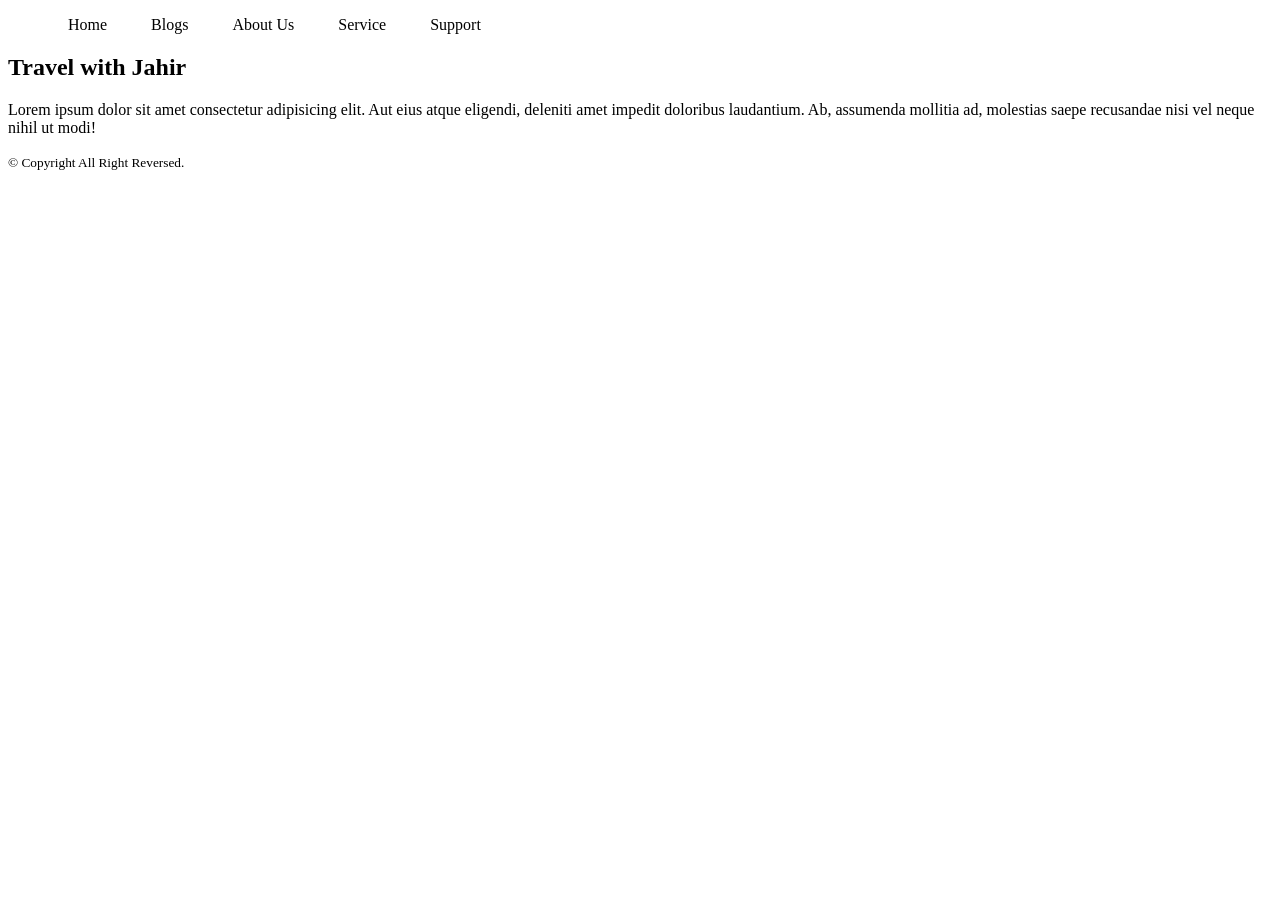
<file: index.html>
<!DOCTYPE html>
<html lang="en">

<head>
    <meta charset="UTF-8">
    <meta name="viewport" content="width=device-width, initial-scale=1.0">
    <title>June First</title>
    <link rel="stylesheet" href="styles/style.css">
</head>

<body>
    <header>
        <nav>
            <ul>
                <li><a href=""></a>Home</li>
                <li><a href=""></a>Blogs</li>
                <li><a href=""></a>About Us</li>
                <li><a href=""></a>Service</li>
                <li><a href=""></a>Support</li>

            </ul>
        </nav>
    </header>
    <main>
        <h2>Travel with Jahir</h2>
        <p>Lorem ipsum dolor sit amet consectetur adipisicing elit. Aut eius atque eligendi, deleniti amet impedit
            doloribus laudantium. Ab, assumenda mollitia ad, molestias saepe recusandae nisi vel neque nihil ut modi!
        </p>
    </main>
    <footer>
        <p><small>&copy; Copyright All Right Reversed.</small></p>
    </footer>
    <!-- <iframe width="560" height="315" src="https://www.youtube.com/embed/7-j_T_0rMZw?si=mErCOVohGdcnsRCI"
        title="YouTube video player" frameborder="0"
        allow="accelerometer; autoplay; clipboard-write; encrypted-media; gyroscope; picture-in-picture; web-share"
        referrerpolicy="strict-origin-when-cross-origin" allowfullscreen></iframe> -->
    </div>

</body>

</html>
</file>
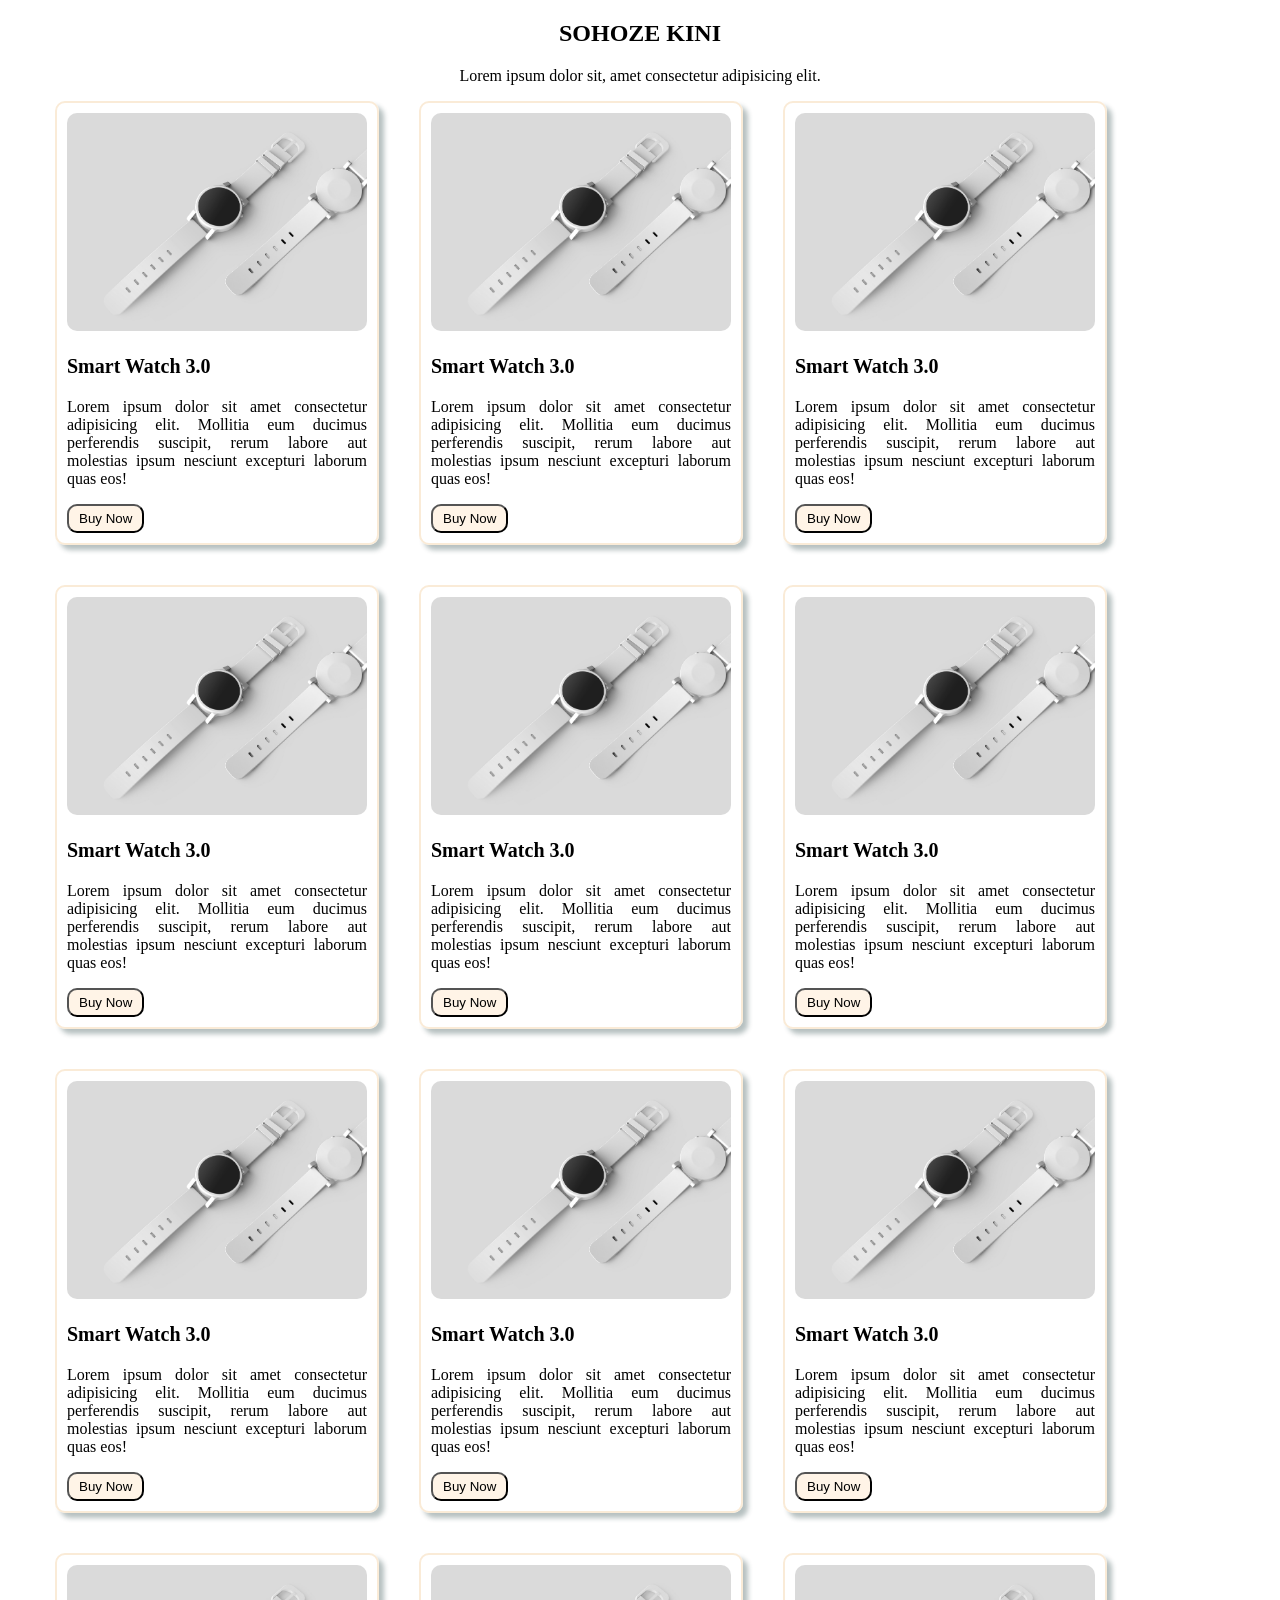
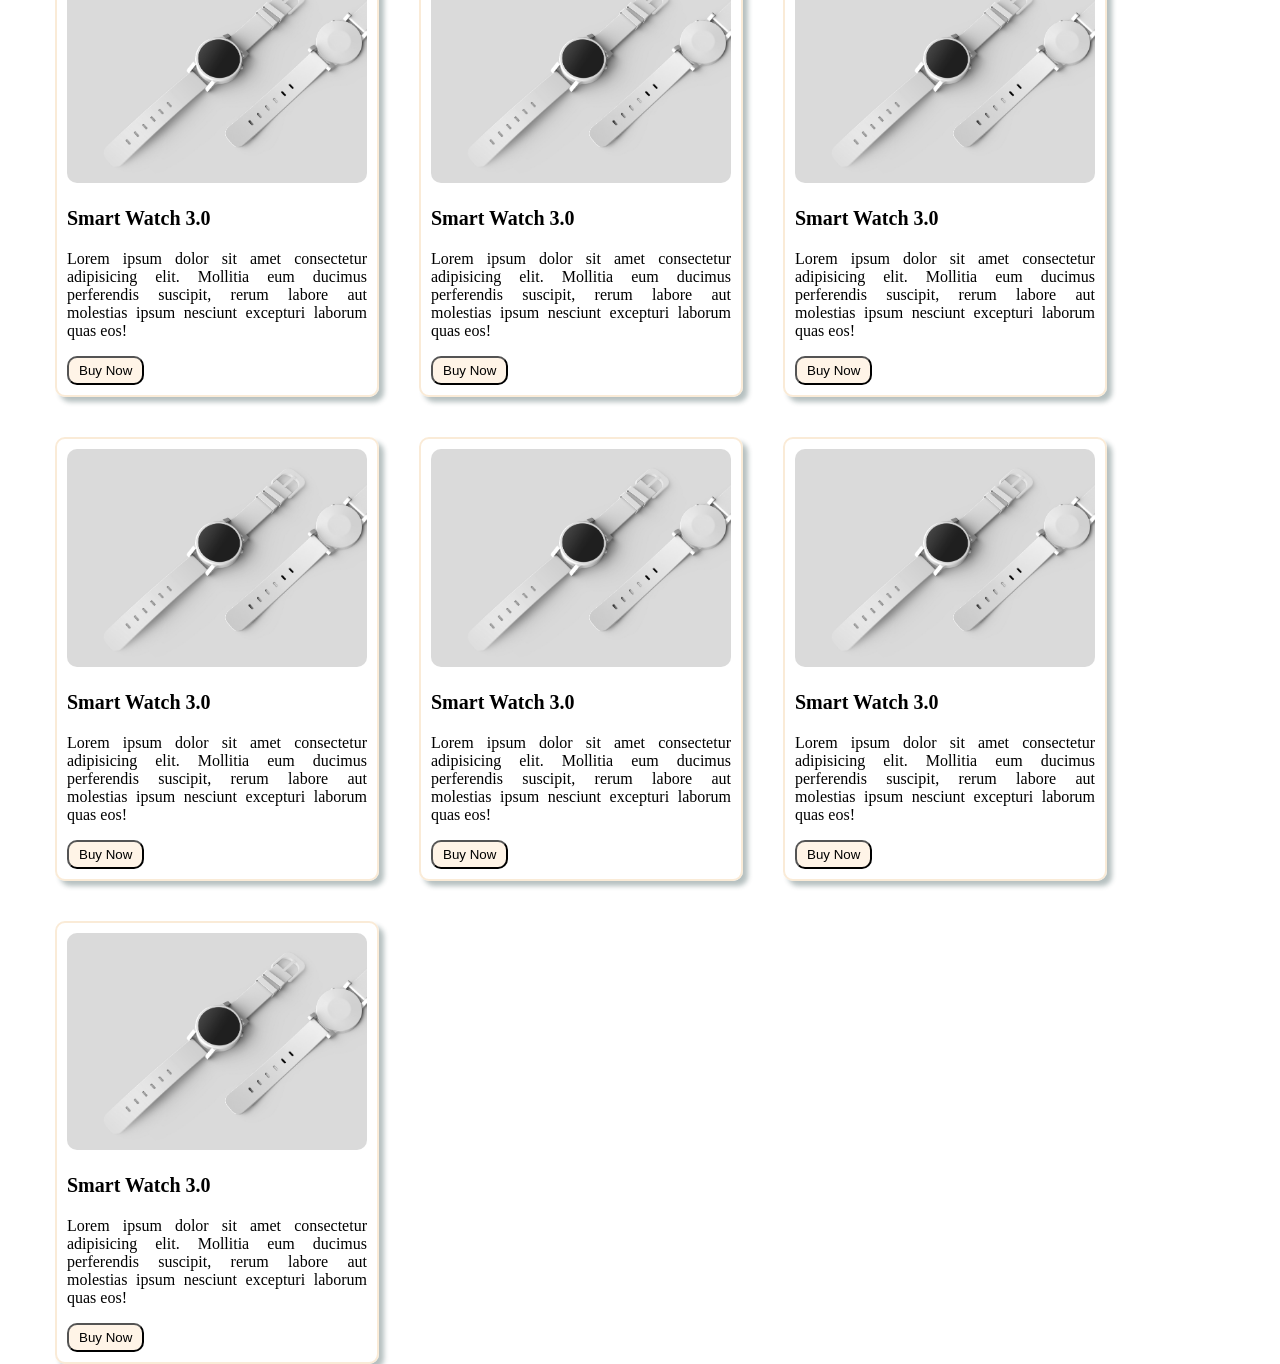
<file: card.html>
<!DOCTYPE html>
<html lang="en">

<head>
    <meta charset="UTF-8">
    <meta name="viewport" content="width=device-width, initial-scale=1.0">
    <title>Cards</title>
    <link rel="stylesheet" href="styles/card.css">
</head>

<body>
    <main>
        <section class="card-section">
            <h2>SOHOZE KINI</h2>
            <p>Lorem ipsum dolor sit, amet consectetur adipisicing elit. </p>
            <div class="card-container">
                <div class="card">
                    <img src="Images/watch.jpg" alt="">
                    <h3>Smart Watch 3.0</h3>
                    <p>Lorem ipsum dolor sit amet consectetur adipisicing elit. Mollitia eum ducimus perferendis
                        suscipit, rerum labore aut molestias ipsum nesciunt excepturi laborum quas eos!</p>
                    <button>Buy Now</button>
                </div>
                <div class="card">
                    <img src="Images/watch.jpg" alt="">
                    <h3>Smart Watch 3.0</h3>
                    <p>Lorem ipsum dolor sit amet consectetur adipisicing elit. Mollitia eum ducimus perferendis
                        suscipit, rerum labore aut molestias ipsum nesciunt excepturi laborum quas eos!</p>
                    <button>Buy Now</button>
                </div>
                <div class="card">
                    <img src="Images/watch.jpg" alt="">
                    <h3>Smart Watch 3.0</h3>
                    <p>Lorem ipsum dolor sit amet consectetur adipisicing elit. Mollitia eum ducimus perferendis
                        suscipit, rerum labore aut molestias ipsum nesciunt excepturi laborum quas eos!</p>
                    <button>Buy Now</button>
                </div>
                <div class="card">
                    <img src="Images/watch.jpg" alt="">
                    <h3>Smart Watch 3.0</h3>
                    <p>Lorem ipsum dolor sit amet consectetur adipisicing elit. Mollitia eum ducimus perferendis
                        suscipit, rerum labore aut molestias ipsum nesciunt excepturi laborum quas eos!</p>
                    <button>Buy Now</button>
                </div>
                <div class="card">
                    <img src="Images/watch.jpg" alt="">
                    <h3>Smart Watch 3.0</h3>
                    <p>Lorem ipsum dolor sit amet consectetur adipisicing elit. Mollitia eum ducimus perferendis
                        suscipit, rerum labore aut molestias ipsum nesciunt excepturi laborum quas eos!</p>
                    <button>Buy Now</button>
                </div>
                <div class="card">
                    <img src="Images/watch.jpg" alt="">
                    <h3>Smart Watch 3.0</h3>
                    <p>Lorem ipsum dolor sit amet consectetur adipisicing elit. Mollitia eum ducimus perferendis
                        suscipit, rerum labore aut molestias ipsum nesciunt excepturi laborum quas eos!</p>
                    <button>Buy Now</button>
                </div>
                <div class="card">
                    <img src="Images/watch.jpg" alt="">
                    <h3>Smart Watch 3.0</h3>
                    <p>Lorem ipsum dolor sit amet consectetur adipisicing elit. Mollitia eum ducimus perferendis
                        suscipit, rerum labore aut molestias ipsum nesciunt excepturi laborum quas eos!</p>
                    <button>Buy Now</button>
                </div>
                <div class="card">
                    <img src="Images/watch.jpg" alt="">
                    <h3>Smart Watch 3.0</h3>
                    <p>Lorem ipsum dolor sit amet consectetur adipisicing elit. Mollitia eum ducimus perferendis
                        suscipit, rerum labore aut molestias ipsum nesciunt excepturi laborum quas eos!</p>
                    <button>Buy Now</button>
                </div>
                <div class="card">
                    <img src="Images/watch.jpg" alt="">
                    <h3>Smart Watch 3.0</h3>
                    <p>Lorem ipsum dolor sit amet consectetur adipisicing elit. Mollitia eum ducimus perferendis
                        suscipit, rerum labore aut molestias ipsum nesciunt excepturi laborum quas eos!</p>
                    <button>Buy Now</button>
                </div>
                <div class="card">
                    <img src="Images/watch.jpg" alt="">
                    <h3>Smart Watch 3.0</h3>
                    <p>Lorem ipsum dolor sit amet consectetur adipisicing elit. Mollitia eum ducimus perferendis
                        suscipit, rerum labore aut molestias ipsum nesciunt excepturi laborum quas eos!</p>
                    <button>Buy Now</button>
                </div>
                <div class="card">
                    <img src="Images/watch.jpg" alt="">
                    <h3>Smart Watch 3.0</h3>
                    <p>Lorem ipsum dolor sit amet consectetur adipisicing elit. Mollitia eum ducimus perferendis
                        suscipit, rerum labore aut molestias ipsum nesciunt excepturi laborum quas eos!</p>
                    <button>Buy Now</button>
                </div>
                <div class="card">
                    <img src="Images/watch.jpg" alt="">
                    <h3>Smart Watch 3.0</h3>
                    <p>Lorem ipsum dolor sit amet consectetur adipisicing elit. Mollitia eum ducimus perferendis
                        suscipit, rerum labore aut molestias ipsum nesciunt excepturi laborum quas eos!</p>
                    <button>Buy Now</button>
                </div>
                <div class="card">
                    <img src="Images/watch.jpg" alt="">
                    <h3>Smart Watch 3.0</h3>
                    <p>Lorem ipsum dolor sit amet consectetur adipisicing elit. Mollitia eum ducimus perferendis
                        suscipit, rerum labore aut molestias ipsum nesciunt excepturi laborum quas eos!</p>
                    <button>Buy Now</button>
                </div>
                <div class="card">
                    <img src="Images/watch.jpg" alt="">
                    <h3>Smart Watch 3.0</h3>
                    <p>Lorem ipsum dolor sit amet consectetur adipisicing elit. Mollitia eum ducimus perferendis
                        suscipit, rerum labore aut molestias ipsum nesciunt excepturi laborum quas eos!</p>
                    <button>Buy Now</button>
                </div>
                <div class="card">
                    <img src="Images/watch.jpg" alt="">
                    <h3>Smart Watch 3.0</h3>
                    <p>Lorem ipsum dolor sit amet consectetur adipisicing elit. Mollitia eum ducimus perferendis
                        suscipit, rerum labore aut molestias ipsum nesciunt excepturi laborum quas eos!</p>
                    <button>Buy Now</button>
                </div>
                <div class="card">
                    <img src="Images/watch.jpg" alt="">
                    <h3>Smart Watch 3.0</h3>
                    <p>Lorem ipsum dolor sit amet consectetur adipisicing elit. Mollitia eum ducimus perferendis
                        suscipit, rerum labore aut molestias ipsum nesciunt excepturi laborum quas eos!</p>
                    <button>Buy Now</button>
                </div>
            </div>
        </section>
    </main>
</body>

</html>
</file>
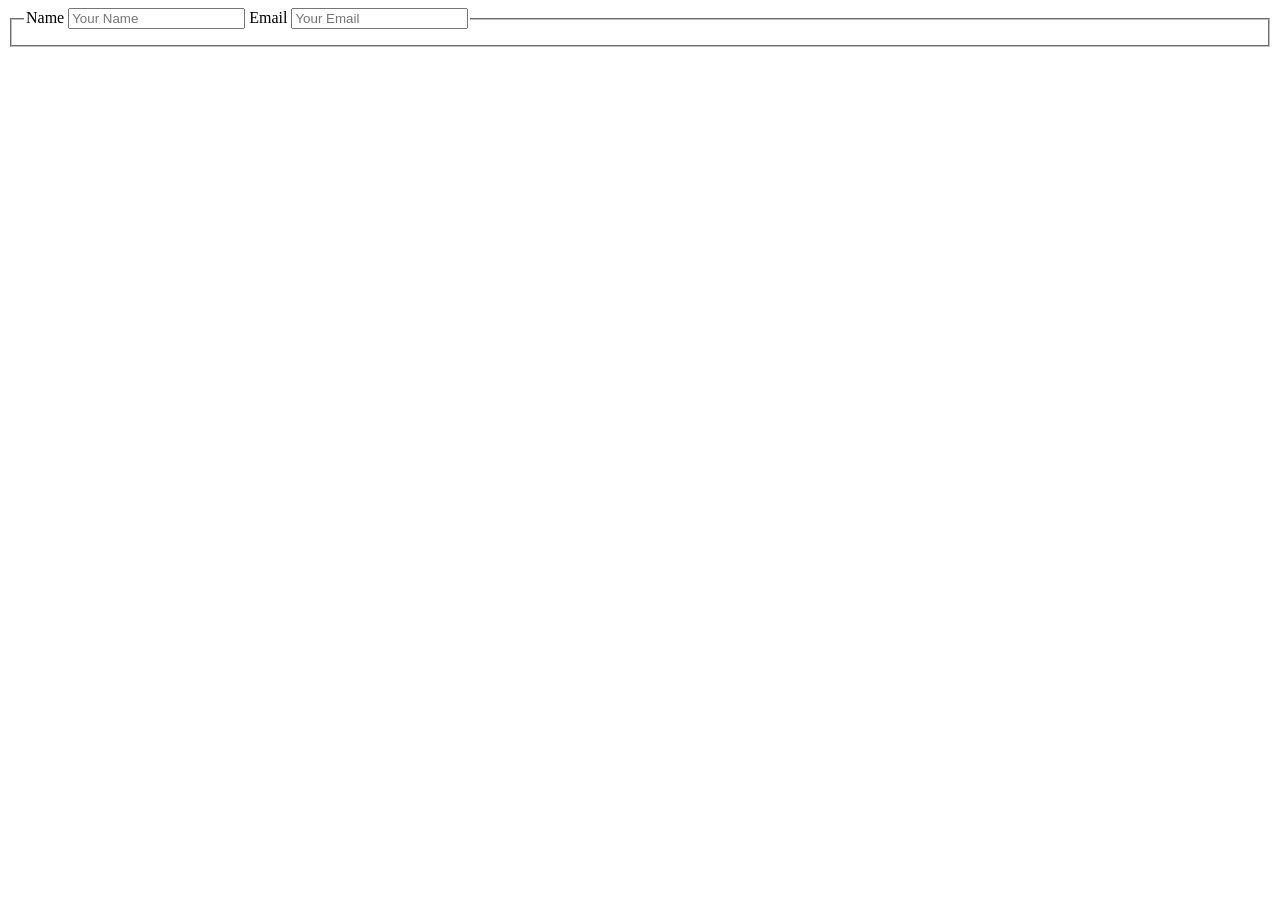
<file: form.html>
<!DOCTYPE html>
<html lang="en">

<head>
    <meta charset="UTF-8">
    <meta name="viewport" content="width=device-width, initial-scale=1.0">
    <title>Form</title>
</head>

<body>
    <header>
        <form action="">
            <fieldset>
                <legend>
                    <label for="name">Name</label>
                    <input placeholder="Your Name" type="text" name="name" id="name">
                    <label for="email">Email</label>
                    <input placeholder="Your Email" type="email" name="email" id="email">
                </legend>
            </fieldset>
        </form>
    </header>
    <main></main>
    <footer></footer>
</body>

</html>
</file>
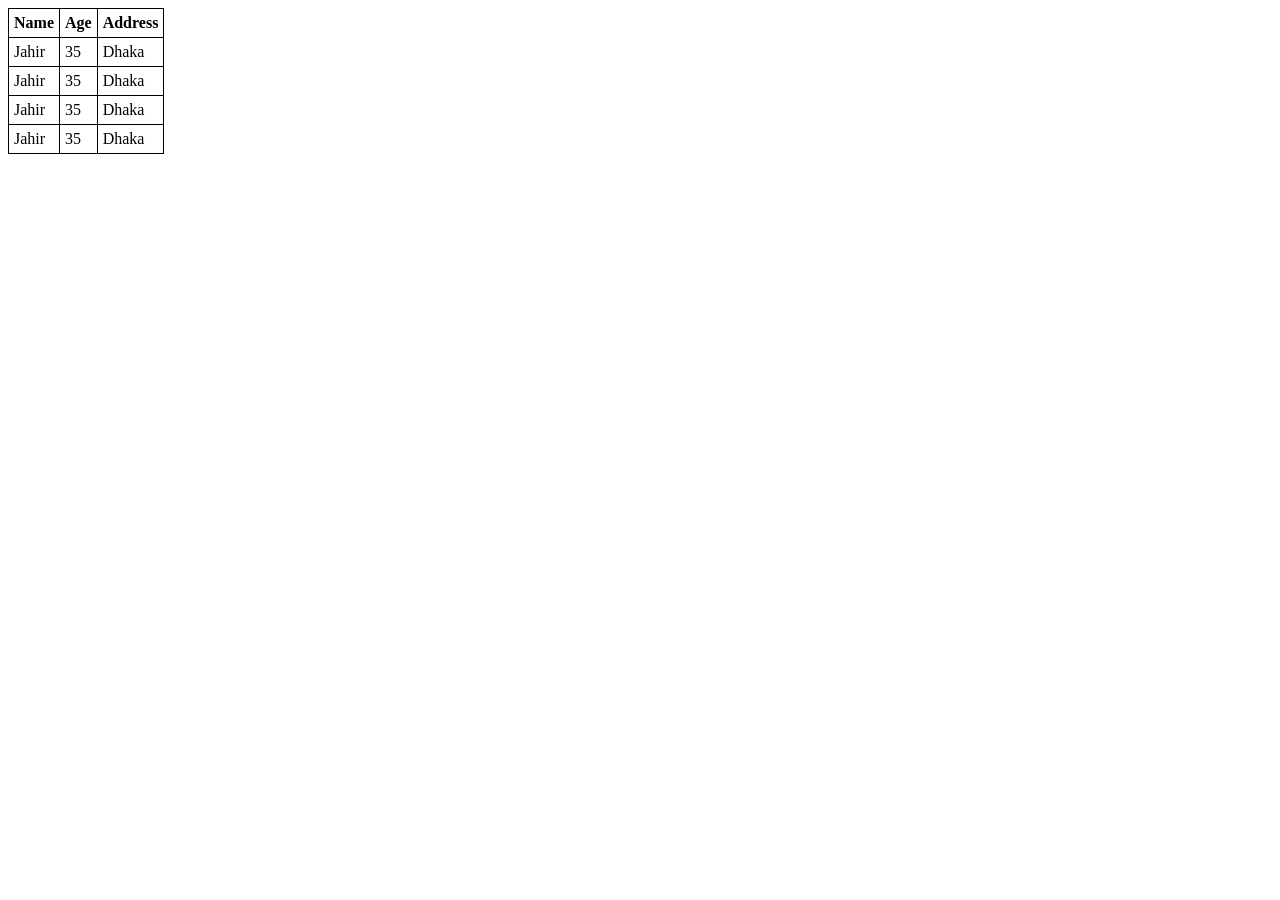
<file: table.html>
<!DOCTYPE html>
<html lang="en">

<head>
    <meta charset="UTF-8">
    <meta name="viewport" content="width=device-width, initial-scale=1.0">
    <title>Table</title>
    <style>
        table,
        tbody,
        th,
        td {
            border: 1px solid black;
            border-collapse: collapse;
            padding: 5px;
        }
    </style>
</head>

<body>
    <header></header>
    <main>
        <table>
            <thead></thead>
            <tbody>
                <tr>
                    <th>Name</th>
                    <th>Age</th>
                    <th>Address</th>
                </tr>
                <tr>
                    <td>Jahir</td>
                    <td>35</td>
                    <td>Dhaka</td>
                </tr>
                <tr>
                    <td>Jahir</td>
                    <td>35</td>
                    <td>Dhaka</td>
                </tr>
                <tr>
                    <td>Jahir</td>
                    <td>35</td>
                    <td>Dhaka</td>
                </tr>
                <tr>
                    <td>Jahir</td>
                    <td>35</td>
                    <td>Dhaka</td>
                </tr>
            </tbody>
            <tfoot></tfoot>
        </table>
    </main>
    <footer></footer>
</body>

</html>
</file>
<file: styles/style.css>
nav li {
    list-style: none;
    display: inline;
    margin: 20px;
    /* text-align: center; */

}

nav li:hover {
    color: brown;
}

nav li a {
    text-decoration: none;
}

/* h2 {
    text-align: center;
    font-size: 40px;
    color: deepskyblue;
} */
</file>
<file: styles/card.css>
body {
    max-width: 1170px;
    margin: 0 auto;
    /* background-color: aliceblue; */
}

.card-section {
    text-align: center;
}

.card-container {
    display: flex;
    gap: 40px;
    flex-wrap: wrap;
    text-align: justify;
    /* background-color: lightgreen; */
    /* margin: 0 auto; */
}

.card {
    width: 300px;
    border: 2px solid antiquewhite;
    border-radius: 10px;
    padding: 10px;
    box-shadow: 5px 5px 5px rgba(14, 48, 48, 0.301);
}

.card img {
    width: 100%;
    border-radius: 10px;
}

.card:hover {
    background-color: rgba(81, 197, 226, 0.298);
}

.card h3 {
    font-size: 1.25em;
    font-weight: 700;
}

.card button {
    background-color: rgba(255, 228, 196, 0.411);
    border-radius: 10px;
    padding: 5px 10px;
    cursor: pointer;
}

.card button:hover {
    background-color: rgb(198, 238, 238);
}
</file>
